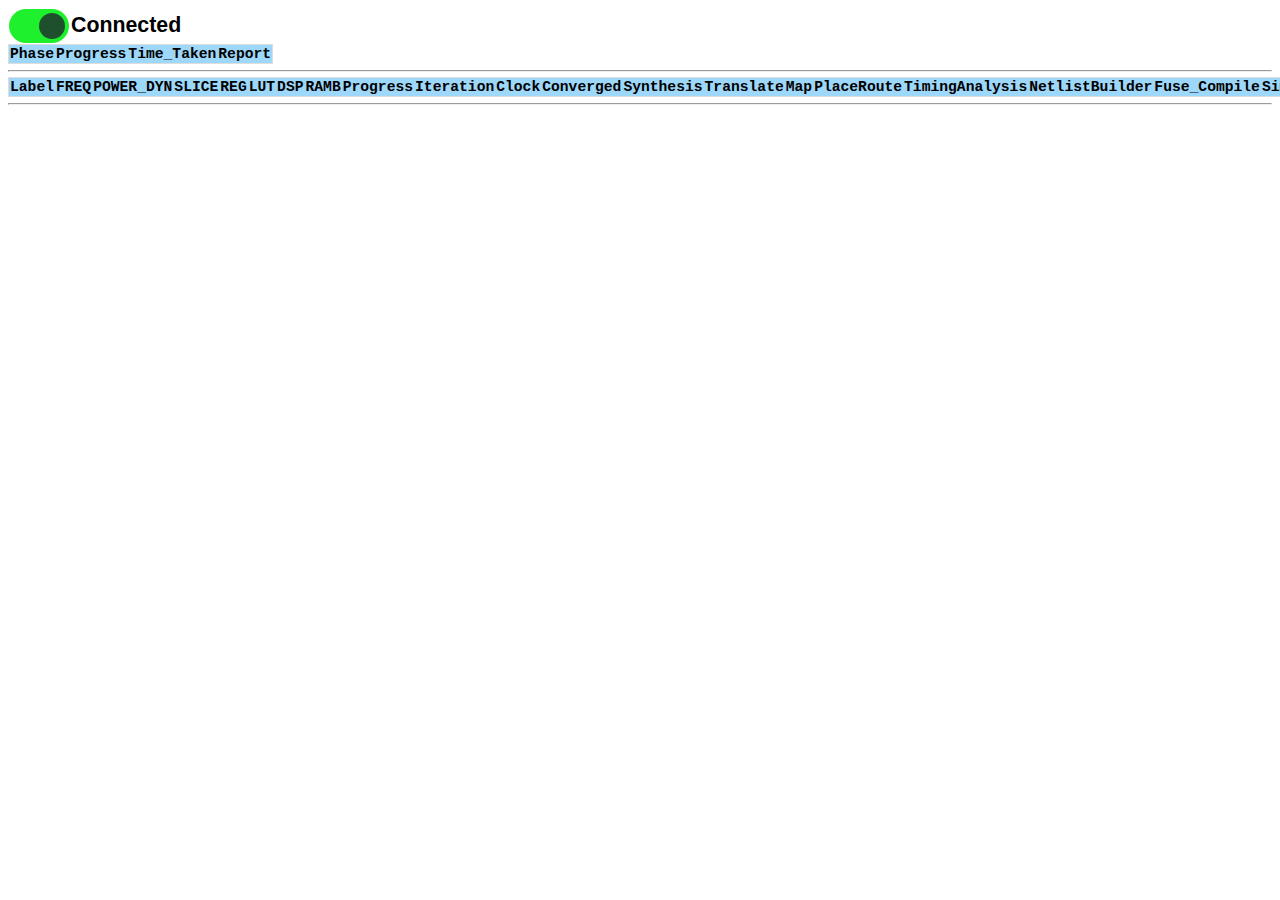
<file: ImplementationTool/interface/index.html>
<!DOCTYPE html>
<html lang="en">
<head>
    <meta charset="UTF-8">
    <title>HTML test</title>
    <link rel="stylesheet" type="text/css" href="./markupstyle.css">
	<script src="./jquery.min.js" type="text/javascript"></script>
	<script src="./xscript.js" type="text/javascript"></script>
	
 
</head>

<body>

    <table style = "border-collapse: collapse; border: 0px;">
        <tr style = "border-collapse: collapse; border: 0px;">
            <td style = "border-collapse: collapse; border: 0px;"> 
                 <label style = "vertical-align: middle" class="switch">
                    <input type="checkbox" id = "ConnectSwitch" checked="checked">
                    <span class="slider round" ></span>
                </label>           
            </td>
            <td style = "border-collapse: collapse; border: 0px;"> 
                <span id = "ConnectionStatus" style = "font-size: 16pt;">Connected</span>    
            </td>            
        </tr>
    </table>

	<div id = "ProgressDiv" >
    </div>
</body>
</html>
</file>
<file: ImplementationTool/interface/markupstyle.css>
html{
        font: bold 11px/27px Arial,sans-serif
	}
	
	table {
		border-spacing: 1px;
		border-collapse: collapse;
		border: 1px solid #dddddd;
		text-align: center;
		padding-top: 1px;
		padding-bottom: 0px;
		line-height: 100%; 
		font-size: 11pt;
		empty-cells: show;
		visibility: visible;
        table-layout: fixed;
	}

tr {
    border-top: 1px solid #dddddd;
    
}

tr + tr {
    border-top: 1px solid #dddddd;
}

td {
    border-left: 1px solid #dddddd;
    
}

td + td {
    border-left: 1px solid #dddddd;
}	

	
	th{
        background-color: #9dd7f9;
        font: bold 11pt Courier,sans-serif
	}	
	
	
	caption {
		text-align: left;
		color: red;
		font-size: 14pt;
		padding: 10px;
	}	
	
	tr div{

    color: #404040;
		padding: 2px;
		margin: 0px;
			-moz-border-radius: 2px;
			-o-border-radius: 2px;
			-webkit-border-radius: 2px;
			border-radius: 2px;
            
	}
	
	tr div:hover{
			background-color: #F8F8F8;
			background-image: -webkit-gradient(linear,left top,left bottom,from(#F8F8F8),to(#ECECEC));
			background-image: -webkit-linear-gradient(top,#F8F8F8,#ECECEC);
			background-image: -moz-linear-gradient(top,#F8F8F8,#ECECEC);
			background-image: -ms-linear-gradient(top,#F8F8F8,#ECECEC);
			background-image: -o-linear-gradient(top,#F8F8F8,#ECECEC);
			background-image: linear-gradient(top,#F8F8F8,#ECECEC);
			filter: progid:DXImageTransform.Microsoft.gradient(startColorStr='#f8f8f8',EndColorStr='#ececec');
			
			-moz-border-radius: 2px;
			-o-border-radius: 2px;
			-webkit-border-radius: 2px;
			border-radius: 2px;
	}

.comment{
    font-size: 14pt;	
}    
    

.wait{
    background-color: #fffa00;
    }    
       
.err {
    background-color: #FF0000;
    }

.ok {
    background-color: #2aff00;
    }    

.res {
    background-color: #e2c6ff;
    } 
 
    
    
.fail{
	background-color: #FF0000;
	}

.pass{
	background-color: #A7C942;
	}
	
.title{
	background-color: #b3ff66;
	}
	
.nomatch{
	background-color: #B28EE9;
}

	
	
	pre{
		display: block;
		margin: 3px;
white-space: pre-wrap;
white-space: -moz-pre-wrap;
white-space: -o-pre-wrap;
word-wrap: break-word;        
        }
	
	
		#hint{
		cursor:pointer;
	}
	.tooltip{
		margin:8px;
		padding:8px;
		border:1px solid blue;
		background-color:yellow;
		position: absolute;
		z-index: 2;
	}
    
    
#ProgressDiv {
    -webkit-box-sizing: border-box; /* Safari, other WebKit */
    -moz-box-sizing: border-box;    /* Firefox, other Gecko */
    box-sizing: border-box;         /* Opera/IE 8+ */

    width: 100%;
    margin: 0 auto;
}    
	
    
    
/* The switch - the box around the slider */
.switch {
  position: relative;
  display: inline-block;
  width: 60px;
  height: 34px;
}

/* Hide default HTML checkbox */
.switch input {display:none;}

/* The slider */
.slider {
  position: absolute;
  cursor: pointer;
  top: 0;
  left: 0;
  right: 0;
  bottom: 0;
  background-color: #ff0000;
  -webkit-transition: .4s;
  transition: .4s;
}

.slider:before {
  position: absolute;
  content: "";
  height: 26px;
  width: 26px;
  left: 4px;
  bottom: 4px;
  background-color: #500000;
  -webkit-transition: .4s;
  transition: .4s;
}

input:checked + .slider {
  background-color: #1ff02d;
}

input:focus + .slider {
  box-shadow: 0 0 1px #1ff02d;
}

input:checked + .slider:before {
  -webkit-transform: translateX(26px);
  -ms-transform: translateX(26px);
  transform: translateX(26px);
  background-color: #1f502d;
}

/* Rounded sliders */
.slider.round {
  border-radius: 34px;
}

.slider.round:before {
  border-radius: 50%;
}
</file>
